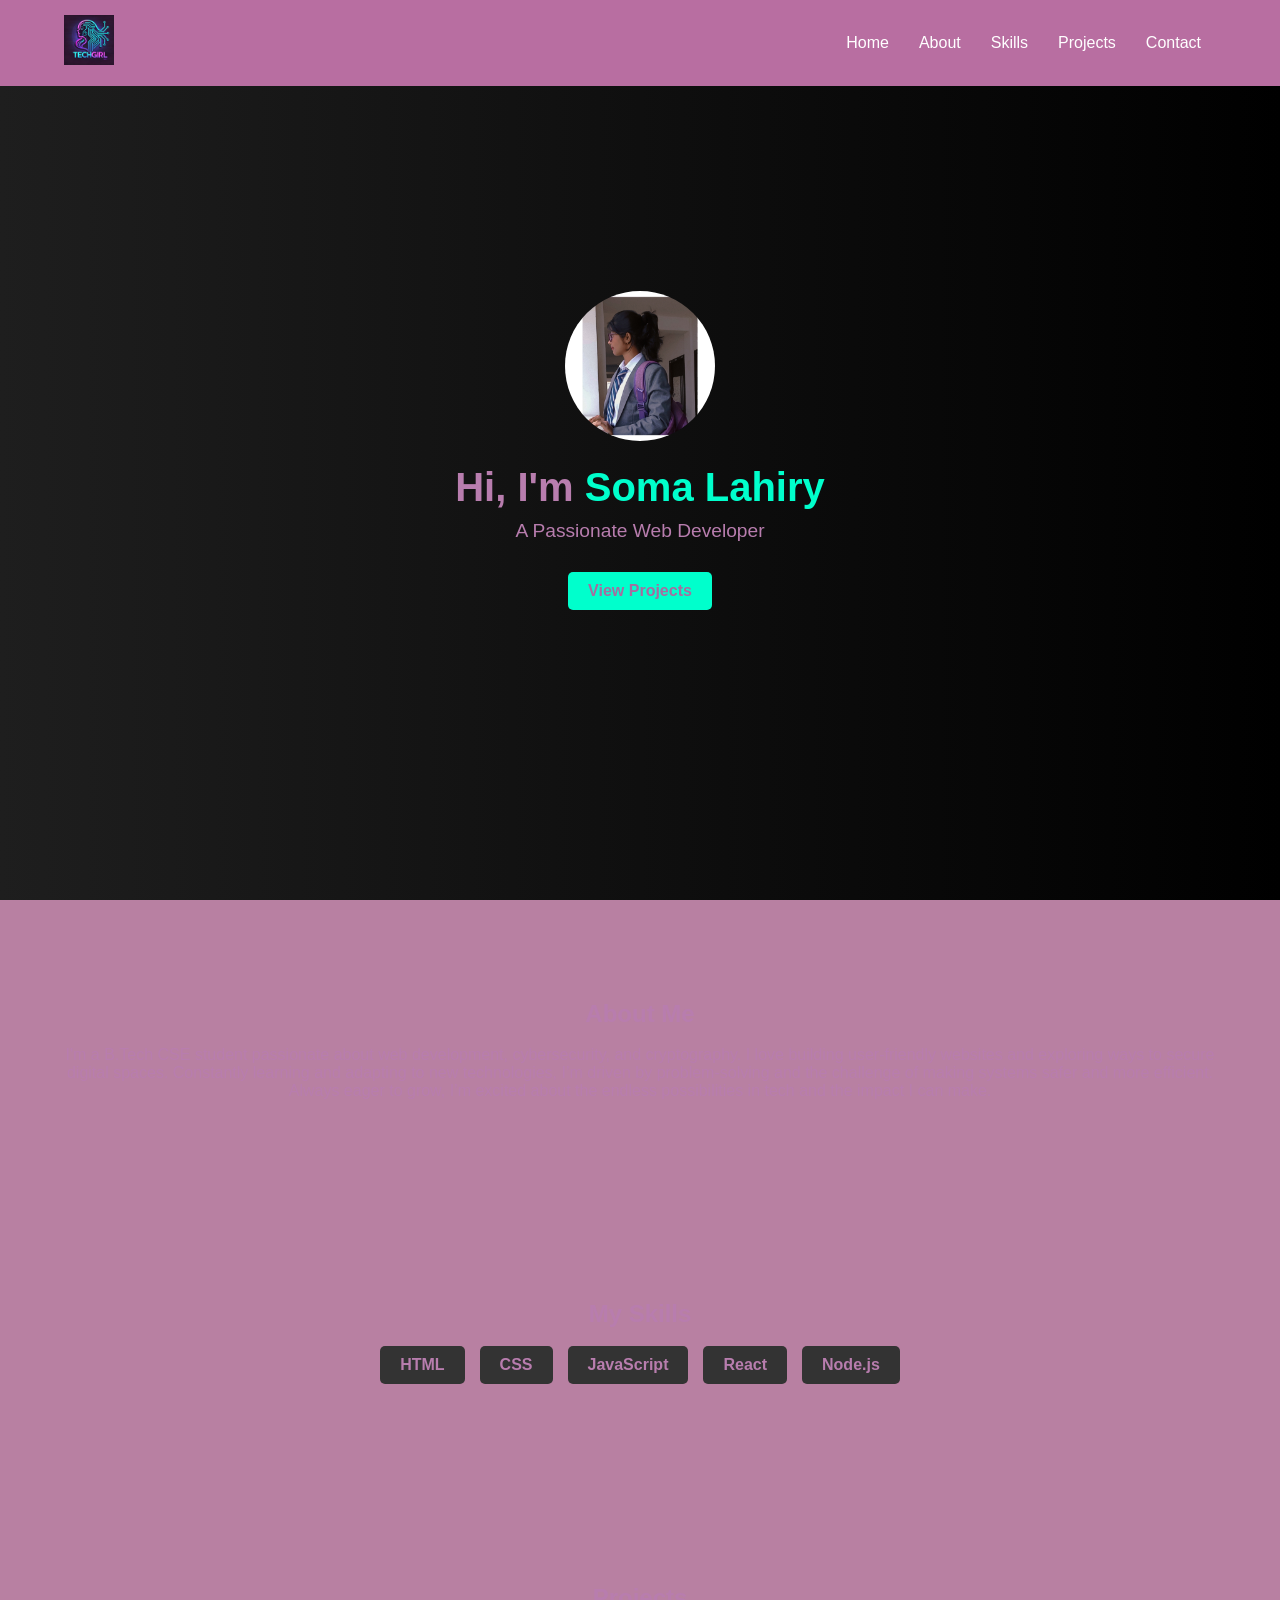
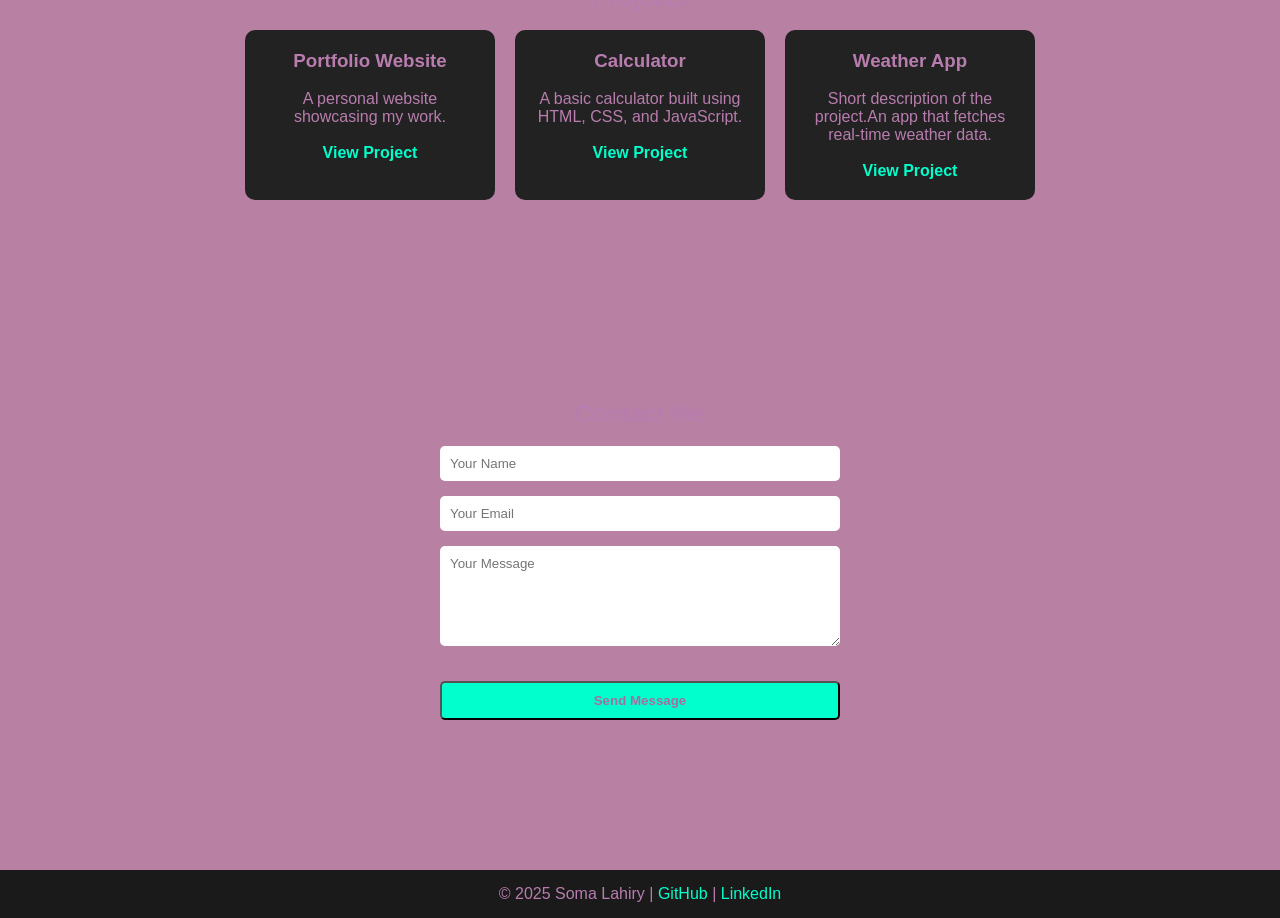
<file: Day3/assignment/index.html>
<!DOCTYPE html>
<html lang="en">
<head>
    <meta charset="UTF-8">
    <meta name="viewport" content="width=device-width, initial-scale=1.0">
    <title>Your Name - Portfolio</title>
    <link rel="stylesheet" href="style.css">
</head>
<body>

    <!-- Header -->
    <header>
        <div class="logo">
            <img src="logo.webp" alt="Logo" width="50" >
        </div>
        <nav>
            <ul>
                <li><a href="#home">Home</a></li>
                <li><a href="#about">About</a></li>
                <li><a href="#skills">Skills</a></li>
                <li><a href="#projects">Projects</a></li>
                <li><a href="#contact">Contact</a></li>
            </ul>
        </nav>
    </header>

    <!-- Hero Section -->
    <section id="home" class="hero">
        <div class="hero-content">
            <img src="profile.jpeg" alt="Your Profile">
            <h1>Hi, I'm <span>Soma Lahiry</span></h1>
            <p>A Passionate Web Developer</p>
            <a href="#projects" class="btn">View Projects</a>
        </div>
    </section>

    <!-- About Section -->
    <section id="about" class="section">
        <h2>About Me</h2><BR>
        <p>I'm a B.Tech CSE student passionate about web development, cybersecurity, and cryptography. I love building user-friendly websites and exploring ways to secure digital spaces. Constantly learning and adapting to new technologies, I’m driven by problem-solving and the challenge of making systems safer and more efficient. Always eager to grow, I’m excited about the endless possibilities in tech and the impact I can make.</p>
    </section>

    <!-- Skills Section -->
    <section id="skills" class="section">
        <h2>My Skills</h2><BR>
        <div class="skills-container">
            <div class="skill">HTML</div>
            <div class="skill">CSS</div>
            <div class="skill">JavaScript</div>
            <div class="skill">React</div>
            <div class="skill">Node.js</div>
        </div>
    </section>

    <!-- Projects Section -->
    <section id="projects" class="section">
        <h2>Projects</h2> <BR>
        <div class="projects-grid">
            <div class="project">
                <h3>Portfolio Website</h3><br>
                <p>A personal website showcasing my work.</p><br>
                <a href="#">View Project</a>
            </div>
            <div class="project">
                <h3>Calculator</h3><br>
                <p>A basic calculator built using HTML, CSS, and JavaScript.</p><br>
                <a href="#">View Project</a>
            </div>
            <div class="project">
                <h3>Weather App</h3><br>
                <p>Short description of the project.An app that fetches real-time weather data.</p><br>
                <a href="#">View Project</a>
            </div>
        </div>
    </section>

    <!-- Contact Section -->
    <section id="contact" class="section">
        <h2>Contact Me</h2><BR>
        <form>
            <input type="text" placeholder="Your Name" required>
            <input type="email" placeholder="Your Email" required>
            <textarea placeholder="Your Message" required></textarea>
            <button type="submit" class="btn">Send Message</button>
        </form>
    </section>

    <!-- Footer -->
    <footer>
        <p>© 2025 Soma Lahiry | <a href="#">GitHub</a> | <a href="#">LinkedIn</a></p>
    </footer>

</body>
</html>
</file>
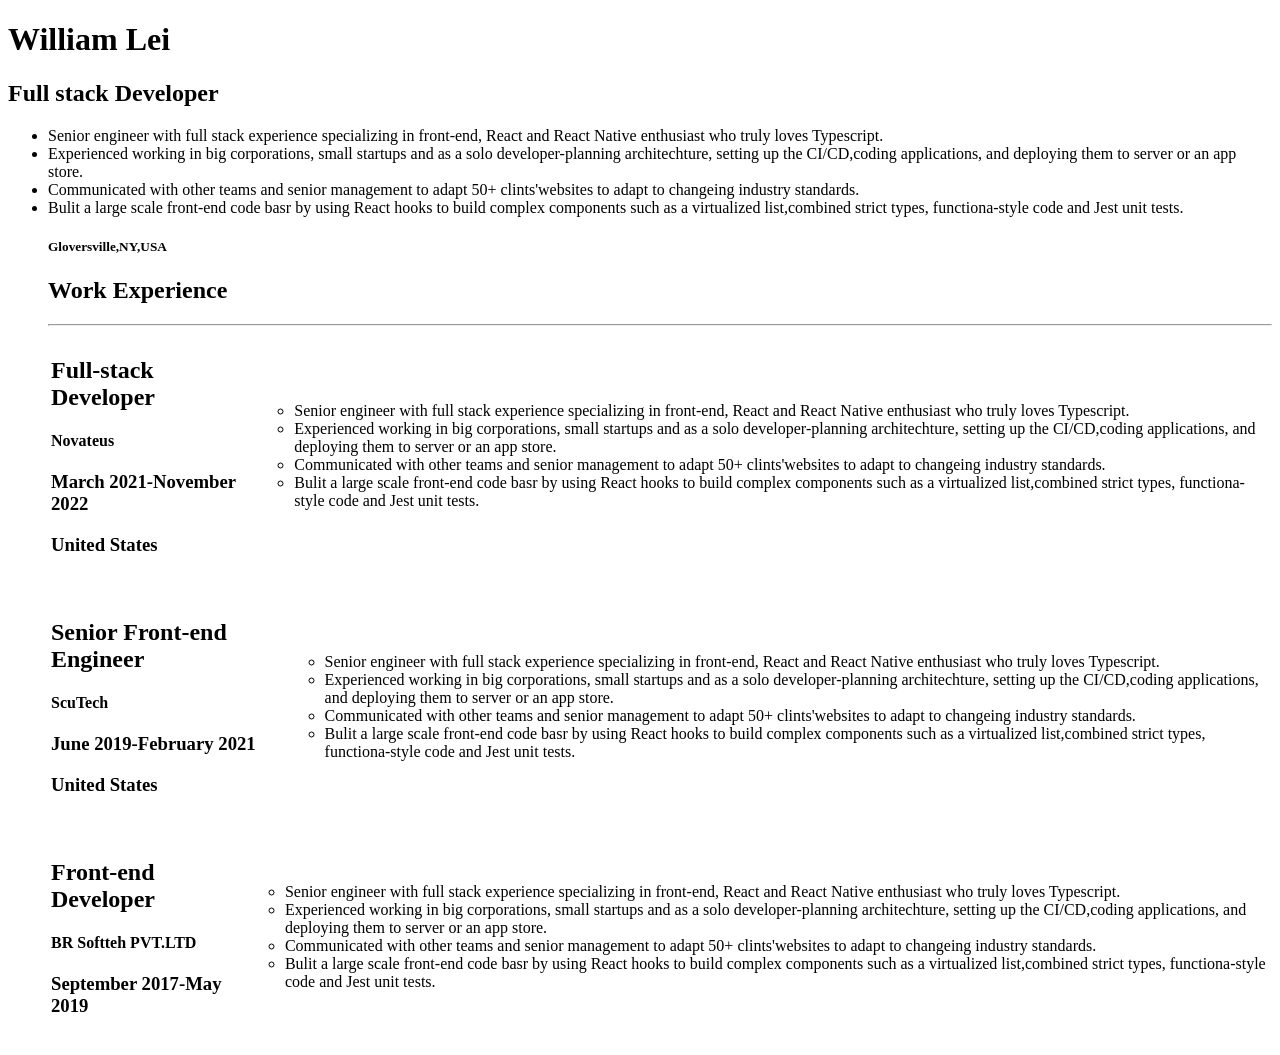
<file: 1assignment.html>
<!DOCTYPE html>
<html lang="en">
<head>
    <meta charset="UTF-8">
    <meta name="viewport" content="width=device-width, initial-scale=1.0">
    <title>Document</title>
</head>
<body>
    <h1>William Lei</h1>
    <h2>Full stack Developer</h2>
    <ul type="disk">
        <li>Senior engineer with full stack experience specializing in front-end, React and React Native enthusiast who truly loves Typescript.</li>
        <li>Experienced working in big corporations, small startups and as a solo developer-planning architechture, setting up the CI/CD,coding applications, and deploying them to server or an app store.</li>
        <li>Communicated with other teams and senior management to adapt 50+ clints'websites to adapt to changeing industry standards.</li>
        <li>Bulit a large scale front-end code basr by using React hooks to build complex components such as a virtualized list,combined strict types, functiona-style code and Jest unit tests. </li>
    <h5>Gloversville,NY,USA</h5>
    <h2>Work Experience</h2>
    <hr>

    <table>
        <tr>
            <td>
                <h2>Full-stack Developer</h2>
                <h4>Novateus</h4>
                <h3>March 2021-November 2022</h3>
                <h3>United States</h3>
            
            </td>
                
            <td>
                <ul type="disk">
                    <li>Senior engineer with full stack experience specializing in front-end, React and React Native enthusiast who truly loves Typescript.</li>
                    <li>Experienced working in big corporations, small startups and as a solo developer-planning architechture, setting up the CI/CD,coding applications, and deploying them to server or an app store.</li>
                    <li>Communicated with other teams and senior management to adapt 50+ clints'websites to adapt to changeing industry standards.</li>
                    <li>Bulit a large scale front-end code basr by using React hooks to build complex components such as a virtualized list,combined strict types, functiona-style code and Jest unit tests. </li>
            </td>
        </tr>
        
    </table>
    <br>
    <table>
        <tr>
            <td>
                <h2>Senior Front-end Engineer</h2>
                <h4>ScuTech</h4>
                <h3>June 2019-February 2021</h3>
                <h3>United States</h3>

            </td>
            <td>
                <ul type="disk">
                    <li>Senior engineer with full stack experience specializing in front-end, React and React Native enthusiast who truly loves Typescript.</li>
                    <li>Experienced working in big corporations, small startups and as a solo developer-planning architechture, setting up the CI/CD,coding applications, and deploying them to server or an app store.</li>
                    <li>Communicated with other teams and senior management to adapt 50+ clints'websites to adapt to changeing industry standards.</li>
                    <li>Bulit a large scale front-end code basr by using React hooks to build complex components such as a virtualized list,combined strict types, functiona-style code and Jest unit tests. </li>
                </ul>

            </td>
        </tr>
    </table>
    <br>

    <table>
        <tr>
            <td>
                <h2>Front-end Developer</h2>
                <h4>BR Softteh PVT.LTD</h4>
                <h3>September 2017-May 2019</h3>
            </td>
            <td>
                <ul type="disk">
                    <li>Senior engineer with full stack experience specializing in front-end, React and React Native enthusiast who truly loves Typescript.</li>
                    <li>Experienced working in big corporations, small startups and as a solo developer-planning architechture, setting up the CI/CD,coding applications, and deploying them to server or an app store.</li>
                    <li>Communicated with other teams and senior management to adapt 50+ clints'websites to adapt to changeing industry standards.</li>
                    <li>Bulit a large scale front-end code basr by using React hooks to build complex components such as a virtualized list,combined strict types, functiona-style code and Jest unit tests. </li>

            </td>
        </tr>
    </table>

   

</body>
</html>
</file>
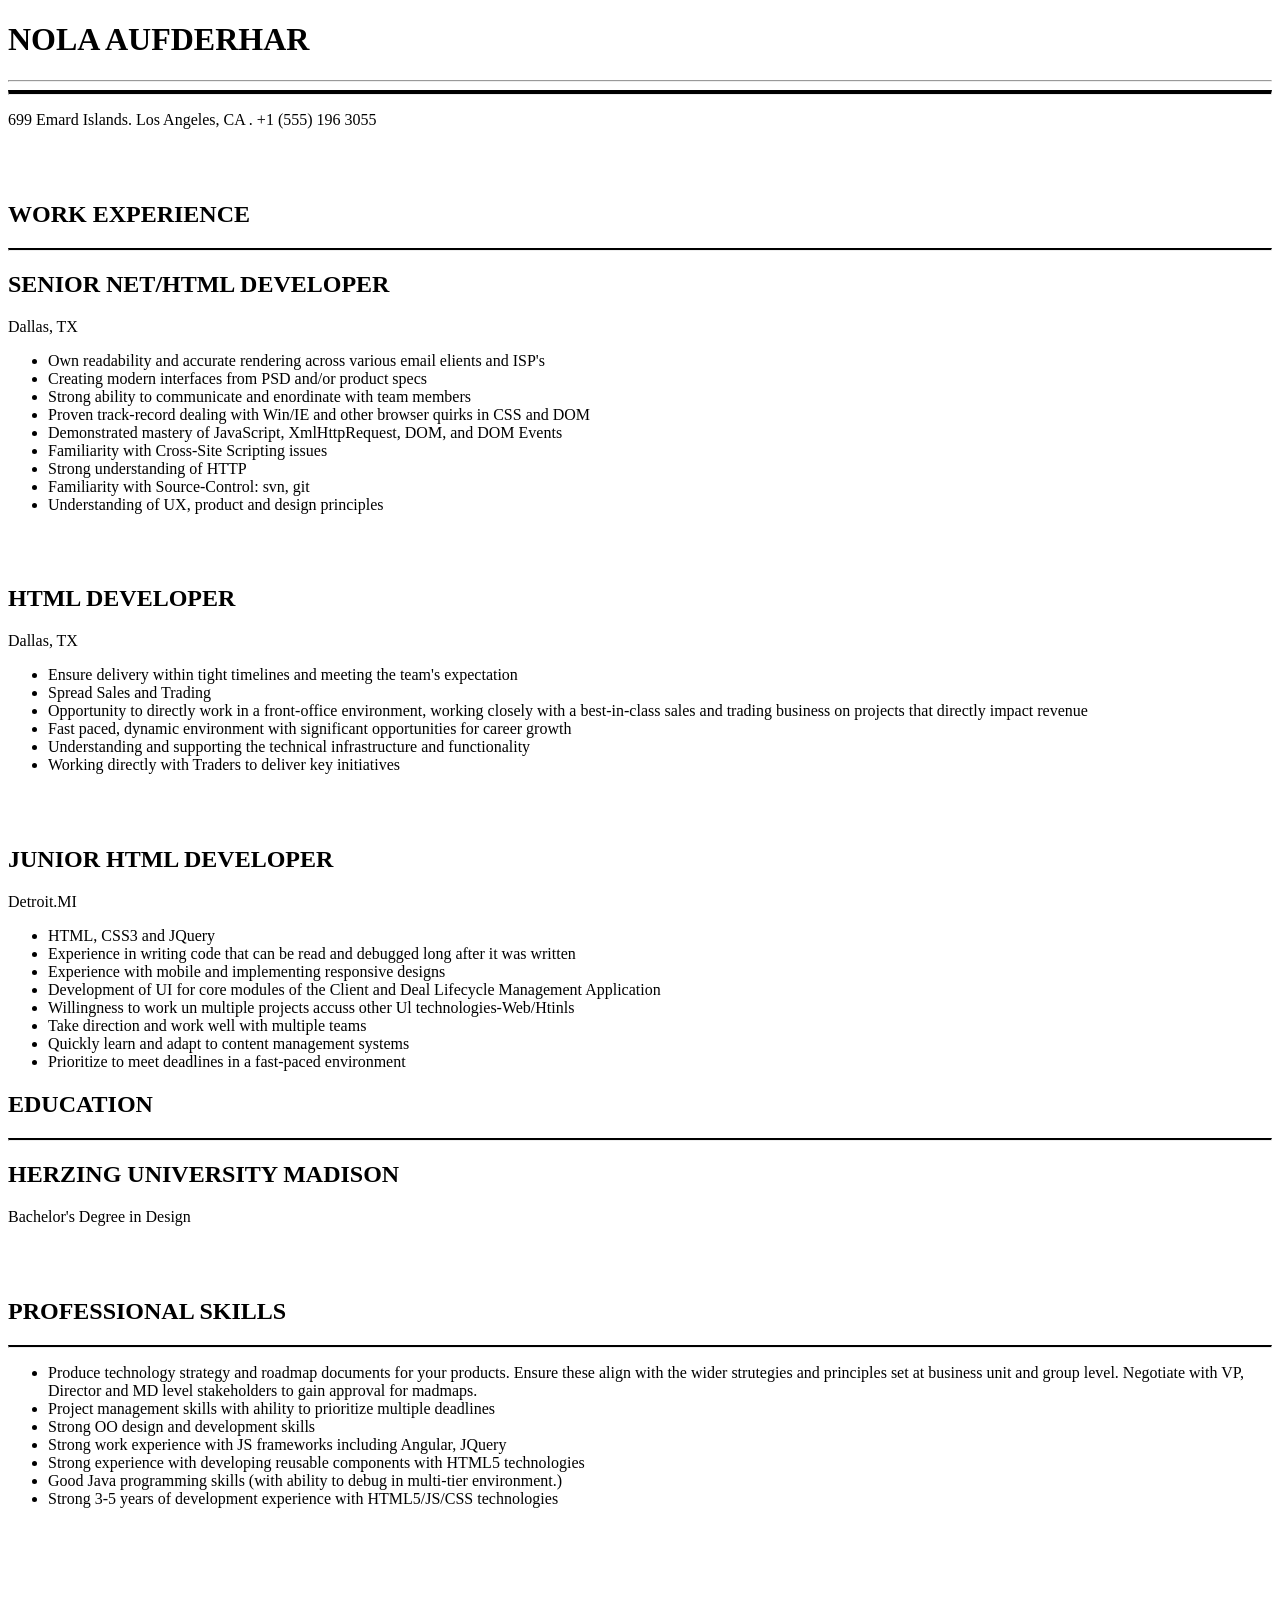
<file: Day1/1.ass.html>
<!DOCTYPE html>
<html lang="en">
<head>
    <meta charset="UTF-8">
    <meta name="viewport" content="width=device-width, initial-scale=1.0">
    <title>Document</title>
</head>
<body>
    <h1>NOLA AUFDERHAR </h1>
    <hr>
    <hr style="border-top: 4px solid black;">
    <p>699 Emard Islands. Los Angeles, CA . +1 (555) 196 3055 </p>
    <br><br>
    <h2>WORK EXPERIENCE</h2>
    <hr style="border-top: 2px solid black;">
    <h2>SENIOR NET/HTML DEVELOPER </h2>
    <P>Dallas, TX</P> 
    <ul type="disc">
        <li> Own readability and accurate rendering across various email elients and ISP's</li>
        <li>Creating modern interfaces from PSD and/or product specs</li> 
        <li>Strong ability to communicate and enordinate with team members</li>
        <li>Proven track-record dealing with Win/IE and other browser quirks in CSS and DOM</li>
        <li>Demonstrated mastery of JavaScript, XmlHttpRequest, DOM, and DOM Events </li>
        <li>Familiarity with Cross-Site Scripting issues</li>
        <li>Strong understanding of HTTP</li>
        <li>Familiarity with Source-Control: svn, git</li>
        <li>Understanding of UX, product and design principles </li>
    </ul>
    <br><br>    
    <h2>HTML DEVELOPER</h2>
    <p>Dallas, TX </p>
    <ul type="disc">
        <li>Ensure delivery within tight timelines and meeting the team's expectation </li>
        <li>Spread Sales and Trading</li>
        <li>Opportunity to directly work in a front-office environment, working closely with a best-in-class sales and trading business on projects that 
            directly impact revenue </li>
        <li>Fast paced, dynamic environment with significant opportunities for career growth </li>
        <li>Understanding and supporting the technical infrastructure and functionality</li>
        <li>Working directly with Traders to deliver key initiatives </li>
    </ul>
    <br><br>
    <h2>JUNIOR HTML DEVELOPER</h2>
    <p>Detroit.MI</p>
    <ul type="disc">
        <li>HTML, CSS3 and JQuery</li>
        <li>Experience in writing code that can be read and debugged long after it was written </li>
        <li>Experience with mobile and implementing responsive designs</li>
        <li>Development of UI for core modules of the Client and Deal Lifecycle Management Application </li>
        <li>Willingness to work un multiple projects accuss other Ul technologies-Web/Htinls </li>
        <li>Take direction and work well with multiple teams</li>
        <li>Quickly learn and adapt to content management systems </li>
        <li>Prioritize to meet deadlines in a fast-paced environment </li>
    </ul>
    <h2>EDUCATION</h2>
    <hr style="border-top: 2px solid black;"></hrstyle>
    <h2>HERZING UNIVERSITY MADISON</h2>
    <p>Bachelor's Degree in Design</p>
    <br><br>
    <h2>PROFESSIONAL SKILLS </h2>
    <hr style="border-top: 2px solid black;"></hrstyle>
    <ul type="disc">
        <li>Produce technology strategy and roadmap documents for your products. Ensure these align with the wider strutegies and principles set 
            at business unit and group level. Negotiate with VP, Director and MD level stakeholders to gain approval for madmaps. </li>
        <li>Project management skills with ahility to prioritize multiple deadlines </li>
        <li>Strong OO design and development skills</li>
        <li>Strong work experience with JS frameworks including Angular, JQuery</li>
        <li>Strong experience with developing reusable components with HTML5 technologies</li>
        <li>Good Java programming skills (with ability to debug in multi-tier environment.)</li>
        <li>Strong 3-5 years of development experience with HTML5/JS/CSS technologies</li>
    </ul>
    <br><br><br><br>




 
</body>
</html>
</file>
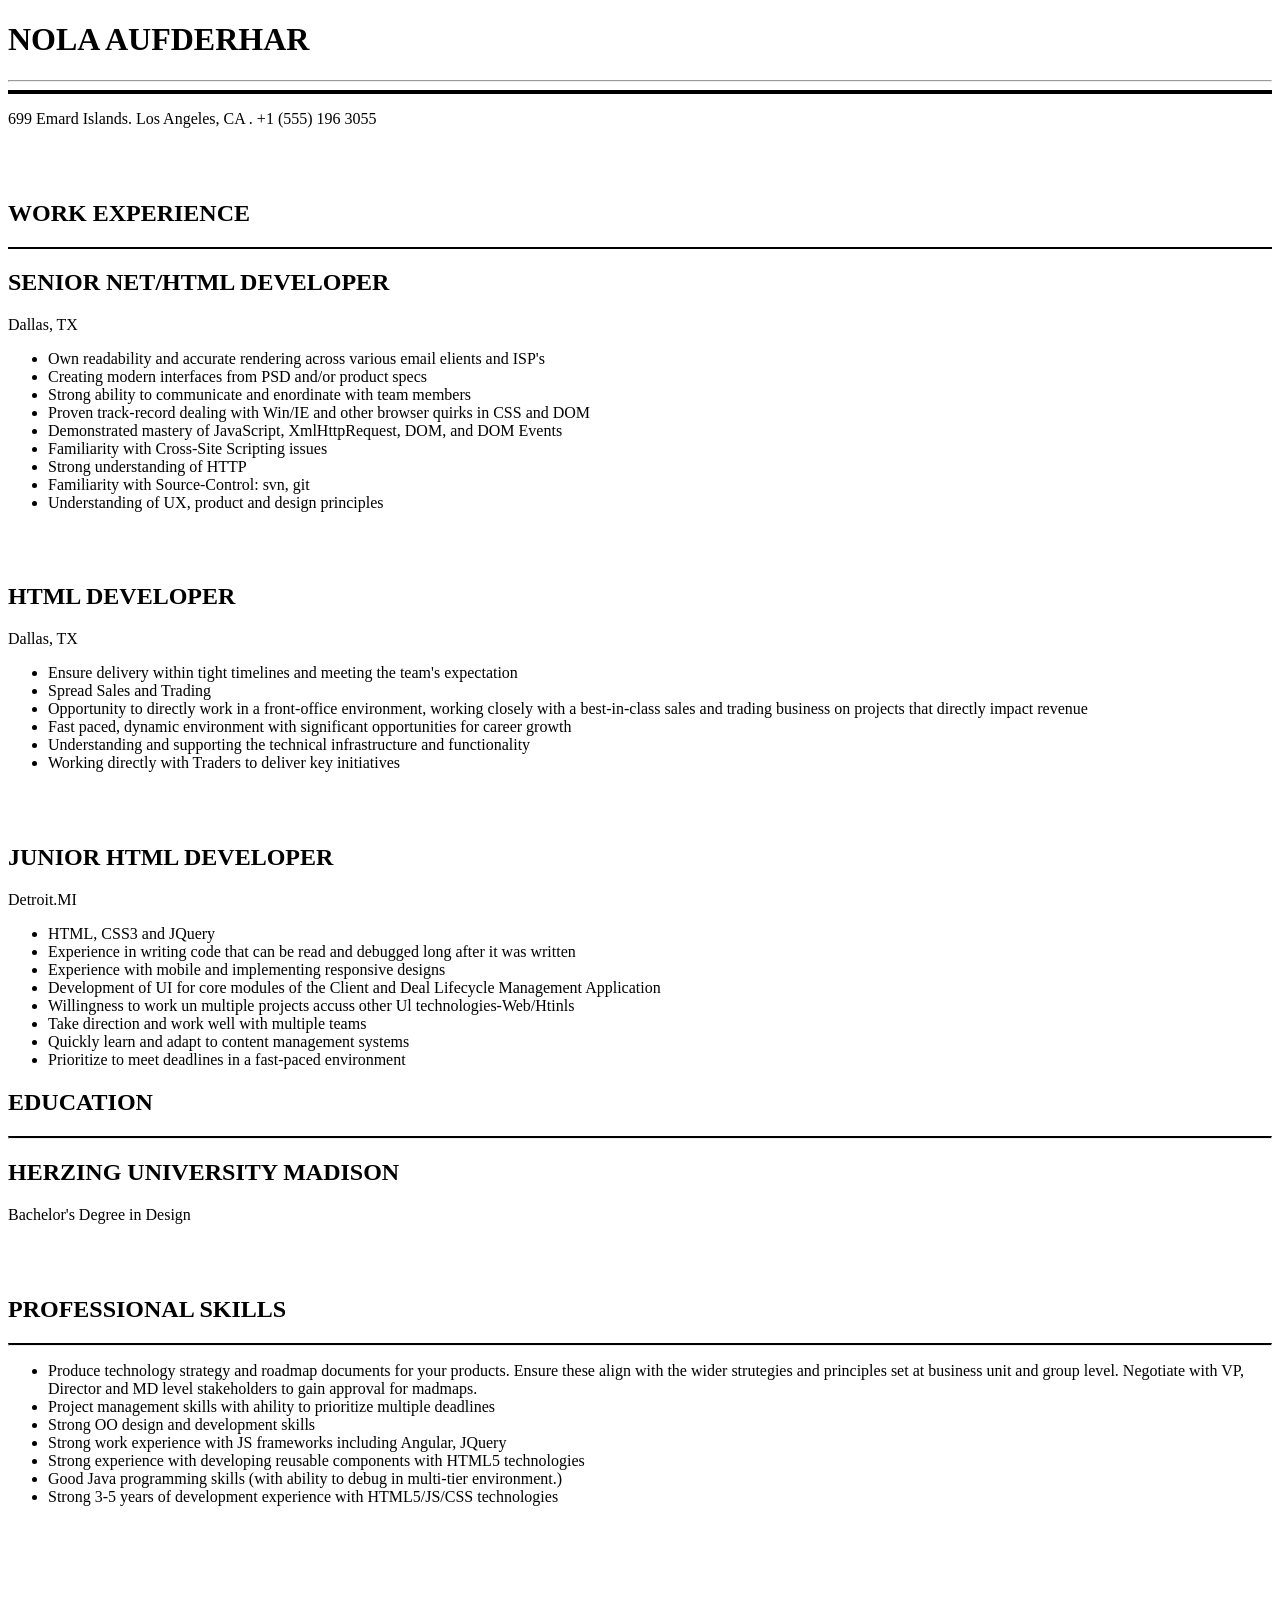
<file: Day1/assignment/1.ass.html>
<!DOCTYPE html>
<html lang="en">
<head>
    <meta charset="UTF-8">
    <meta name="viewport" content="width=device-width, initial-scale=1.0">
    <title>Document</title>
</head>
<body>
    <h1>NOLA AUFDERHAR </h1>
    <hr>
    <hr style="border: 2px solid black;">
    <p>699 Emard Islands. Los Angeles, CA . +1 (555) 196 3055 </p>
    <br><br>
    <h2>WORK EXPERIENCE</h2>
    <hr style="border: 1px solid black;">
    <h2>SENIOR NET/HTML DEVELOPER </h2>
    <P>Dallas, TX</P> 
    <ul type="disc">
        <li> Own readability and accurate rendering across various email elients and ISP's</li>
        <li>Creating modern interfaces from PSD and/or product specs</li> 
        <li>Strong ability to communicate and enordinate with team members</li>
        <li>Proven track-record dealing with Win/IE and other browser quirks in CSS and DOM</li>
        <li>Demonstrated mastery of JavaScript, XmlHttpRequest, DOM, and DOM Events </li>
        <li>Familiarity with Cross-Site Scripting issues</li>
        <li>Strong understanding of HTTP</li>
        <li>Familiarity with Source-Control: svn, git</li>
        <li>Understanding of UX, product and design principles </li>
    </ul>
    <br><br>    
    <h2>HTML DEVELOPER</h2>
    <p>Dallas, TX </p>
    <ul type="disc">
        <li>Ensure delivery within tight timelines and meeting the team's expectation </li>
        <li>Spread Sales and Trading</li>
        <li>Opportunity to directly work in a front-office environment, working closely with a best-in-class sales and trading business on projects that 
            directly impact revenue </li>
        <li>Fast paced, dynamic environment with significant opportunities for career growth </li>
        <li>Understanding and supporting the technical infrastructure and functionality</li>
        <li>Working directly with Traders to deliver key initiatives </li>
    </ul>
    <br><br>
    <h2>JUNIOR HTML DEVELOPER</h2>
    <p>Detroit.MI</p>
    <ul type="disc">
        <li>HTML, CSS3 and JQuery</li>
        <li>Experience in writing code that can be read and debugged long after it was written </li>
        <li>Experience with mobile and implementing responsive designs</li>
        <li>Development of UI for core modules of the Client and Deal Lifecycle Management Application </li>
        <li>Willingness to work un multiple projects accuss other Ul technologies-Web/Htinls </li>
        <li>Take direction and work well with multiple teams</li>
        <li>Quickly learn and adapt to content management systems </li>
        <li>Prioritize to meet deadlines in a fast-paced environment </li>
    </ul>
    <h2>EDUCATION</h2>
    <hr style="border-top: 2px solid black;"></hrstyle>
    <h2>HERZING UNIVERSITY MADISON</h2>
    <p>Bachelor's Degree in Design</p>
    <br><br>
    <h2>PROFESSIONAL SKILLS </h2>
    <hr style="border-top: 2px solid black;"></hrstyle>
    <ul type="disc">
        <li>Produce technology strategy and roadmap documents for your products. Ensure these align with the wider strutegies and principles set 
            at business unit and group level. Negotiate with VP, Director and MD level stakeholders to gain approval for madmaps. </li>
        <li>Project management skills with ahility to prioritize multiple deadlines </li>
        <li>Strong OO design and development skills</li>
        <li>Strong work experience with JS frameworks including Angular, JQuery</li>
        <li>Strong experience with developing reusable components with HTML5 technologies</li>
        <li>Good Java programming skills (with ability to debug in multi-tier environment.)</li>
        <li>Strong 3-5 years of development experience with HTML5/JS/CSS technologies</li>
    </ul>
    <br><br><br><br>




 
</body>
</html>
</file>
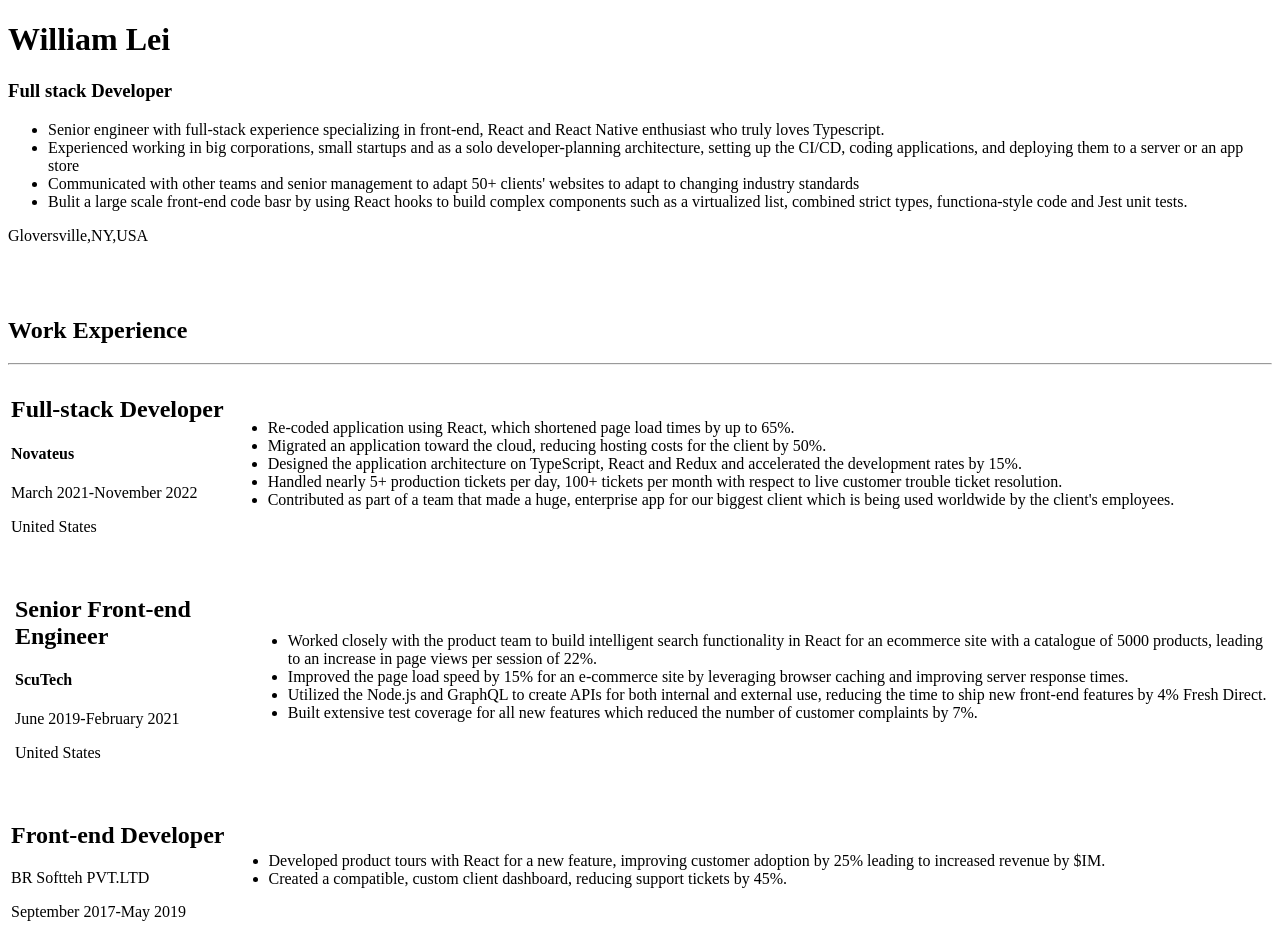
<file: Day2/assignment/2 ass.html>
<!DOCTYPE html>
<html lang="en">
<head>
    <meta charset="UTF-8">
    <meta name="viewport" content="width=device-width, initial-scale=1.0">
    <title>Document</title>
</head>
<body>
    <h1>William Lei</h1>
    <h3>Full stack Developer</h3>
    <ul type="disc">
        <li>Senior engineer with full-stack experience specializing in front-end, React and React Native enthusiast who truly loves Typescript.</li>
        <li>Experienced working in big corporations, small startups and as a solo developer-planning architecture, setting up the CI/CD, coding applications, and deploying them to a server or an app store</li>
        <li>Communicated with other teams and senior management to adapt 50+ clients' websites to adapt to changing industry standards</li>
        <li>Bulit a large scale front-end code basr by using React hooks to build complex components such as a virtualized list,
            combined strict types, functiona-style code and Jest unit tests. </li>
    </ul> 
    <p>Gloversville,NY,USA</p>
    <br><br>
    <h2>Work Experience</h2>
    <hr>

    <table>
        <tr>
            <td>
                <h2>Full-stack Developer</h2>
                <h4>Novateus</h4>
                <p>March 2021-November 2022</p>
                <p>United States</p>
            
            </td>
                
            <td>
                <ul type="disc">
                    <li>Re-coded application using React, which shortened page load times 
                        by up to 65%.</li>
                    <li>Migrated an application toward the cloud, reducing hosting costs for 
                        the client by 50%.</li>
                    <li>Designed the application architecture on TypeScript, React and 
                        Redux and accelerated the development rates by 15%.</li>
                    <li>Handled nearly 5+ production tickets per day, 100+ tickets per month
                        with respect to live customer trouble ticket resolution.</li>
                    <li>Contributed as part of a team that made a huge, enterprise app for our
                        biggest client which is being used worldwide by the client's employees.</li>
                </ul>    
            </td>
        </tr>
        
    </table>
    <br>
    <table>
        <tr>
            <td>

            </td>
            <td>
                <h2>Senior Front-end Engineer</h2>
                <h4>ScuTech</h4>
                <p>June 2019-February 2021</p>
                <p>United States</p>

            </td>
            <td>
                <ul type="disc">
                    <li>Worked closely with the product team to build intelligent search 
                        functionality in React for an ecommerce site with a catalogue of 5000 products, leading to an increase in page views per session of 22%.</li>
                    <li>Improved the page load speed by 15% for an e-commerce site by 
                        leveraging browser caching and improving server response times.</li>
                    <li>Utilized the Node.js and GraphQL to create APIs for both internal and 
                        external use, reducing the time to ship new front-end features by 4% 
                        Fresh Direct.</li>
                    <li>Built extensive test coverage for all new features which reduced the 
                        number of customer complaints by 7%.</li>
                </ul>

            </td>
        </tr>
    </table>
    <br>

    <table>
        <tr>
            <td>
                <h2>Front-end Developer</h2>
                <p>BR Softteh PVT.LTD</p>
                <p>September 2017-May 2019</p>
            </td>
            <td>
                <ul type="disc">
                    <li>Developed product tours with React for a new feature, improving 
                        customer adoption by 25% leading to increased revenue by $IM.</li>
                    <li>Created a compatible, custom client dashboard, reducing support 
                        tickets by 45%.</li>
                </ul>
                
            </td>
        </tr>
    </table>

   

</body>
</html>
</file>
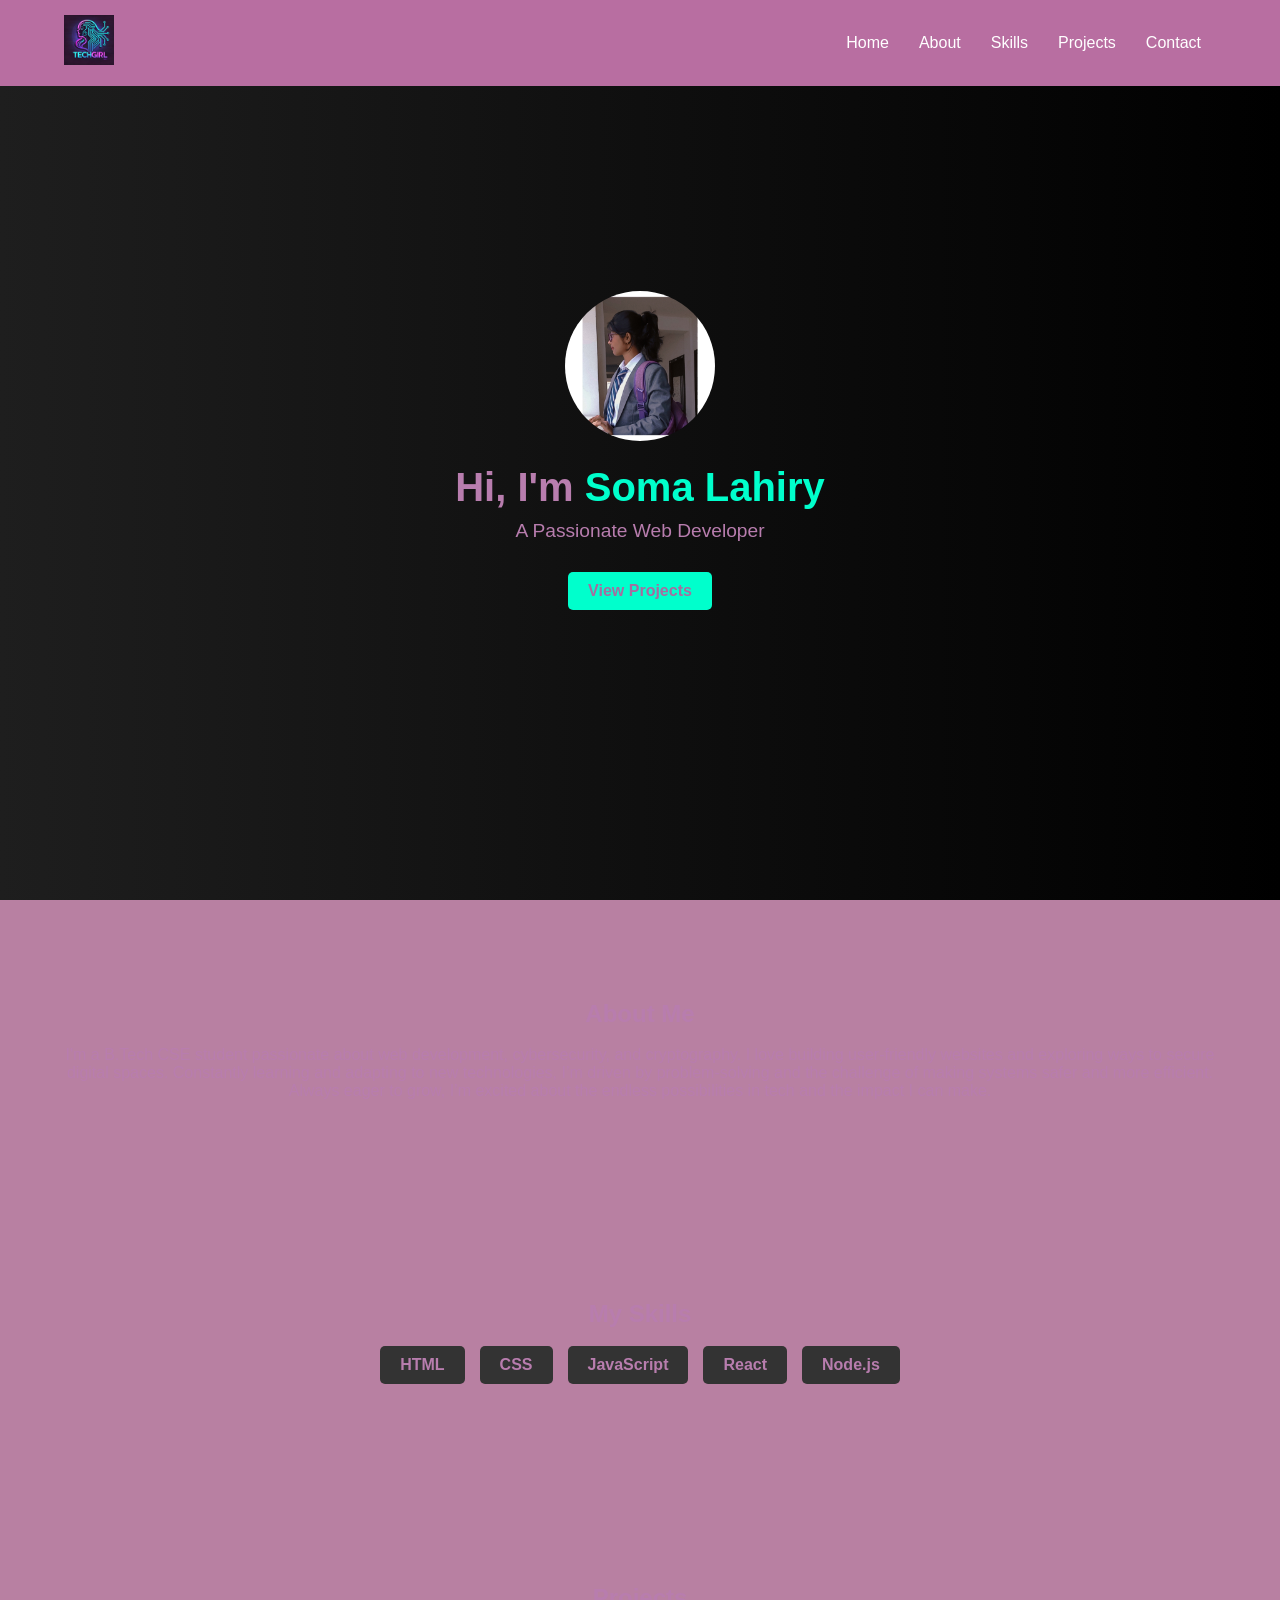
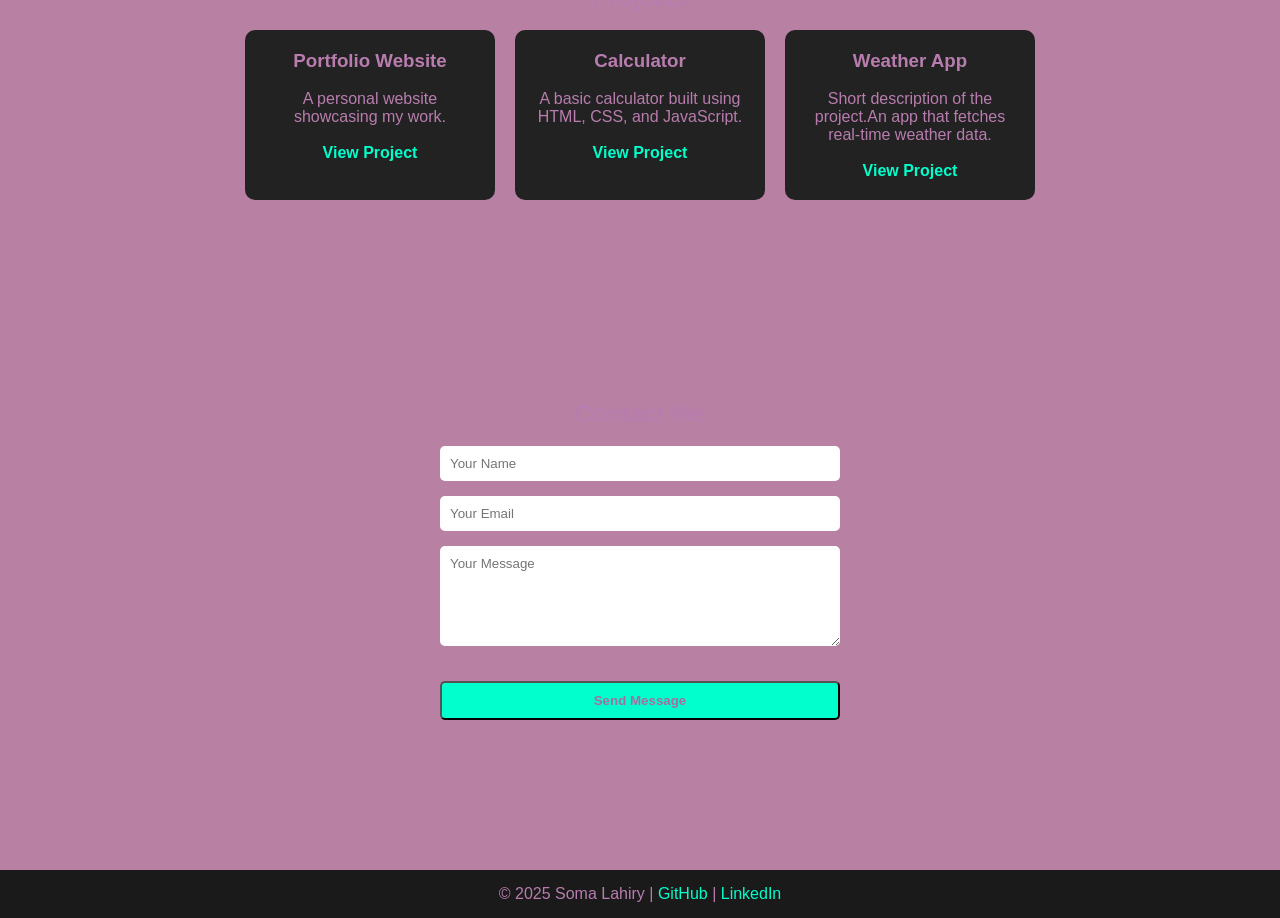
<file: Day3/assignment/3.ass final.html>
<!DOCTYPE html>
<html lang="en">
<head>
    <meta charset="UTF-8">
    <meta name="viewport" content="width=device-width, initial-scale=1.0">
    <title>Your Name - Portfolio</title>
    <link rel="stylesheet" href="style.css">
</head>
<body>

    <!-- Header -->
    <header>
        <div class="logo">
            <img src="logo.webp" alt="Logo" width="50" >
        </div>
        <nav>
            <ul>
                <li><a href="#home">Home</a></li>
                <li><a href="#about">About</a></li>
                <li><a href="#skills">Skills</a></li>
                <li><a href="#projects">Projects</a></li>
                <li><a href="#contact">Contact</a></li>
            </ul>
        </nav>
    </header>

    <!-- Hero Section -->
    <section id="home" class="hero">
        <div class="hero-content">
            <img src="profile.jpeg" alt="Your Profile">
            <h1>Hi, I'm <span>Soma Lahiry</span></h1>
            <p>A Passionate Web Developer</p>
            <a href="#projects" class="btn">View Projects</a>
        </div>
    </section>

    <!-- About Section -->
    <section id="about" class="section">
        <h2>About Me</h2><BR>
        <p>I'm a B.Tech CSE student passionate about web development, cybersecurity, and cryptography. I love building user-friendly websites and exploring ways to secure digital spaces. Constantly learning and adapting to new technologies, I’m driven by problem-solving and the challenge of making systems safer and more efficient. Always eager to grow, I’m excited about the endless possibilities in tech and the impact I can make.</p>
    </section>

    <!-- Skills Section -->
    <section id="skills" class="section">
        <h2>My Skills</h2><BR>
        <div class="skills-container">
            <div class="skill">HTML</div>
            <div class="skill">CSS</div>
            <div class="skill">JavaScript</div>
            <div class="skill">React</div>
            <div class="skill">Node.js</div>
        </div>
    </section>

    <!-- Projects Section -->
    <section id="projects" class="section">
        <h2>Projects</h2> <BR>
        <div class="projects-grid">
            <div class="project">
                <h3>Portfolio Website</h3><br>
                <p>A personal website showcasing my work.</p><br>
                <a href="#">View Project</a>
            </div>
            <div class="project">
                <h3>Calculator</h3><br>
                <p>A basic calculator built using HTML, CSS, and JavaScript.</p><br>
                <a href="#">View Project</a>
            </div>
            <div class="project">
                <h3>Weather App</h3><br>
                <p>Short description of the project.An app that fetches real-time weather data.</p><br>
                <a href="#">View Project</a>
            </div>
        </div>
    </section>

    <!-- Contact Section -->
    <section id="contact" class="section">
        <h2>Contact Me</h2><BR>
        <form>
            <input type="text" placeholder="Your Name" required>
            <input type="email" placeholder="Your Email" required>
            <textarea placeholder="Your Message" required></textarea>
            <button type="submit" class="btn">Send Message</button>
        </form>
    </section>

    <!-- Footer -->
    <footer>
        <p>© 2025 Soma Lahiry | <a href="#">GitHub</a> | <a href="#">LinkedIn</a></p>
    </footer>

</body>
</html>
</file>
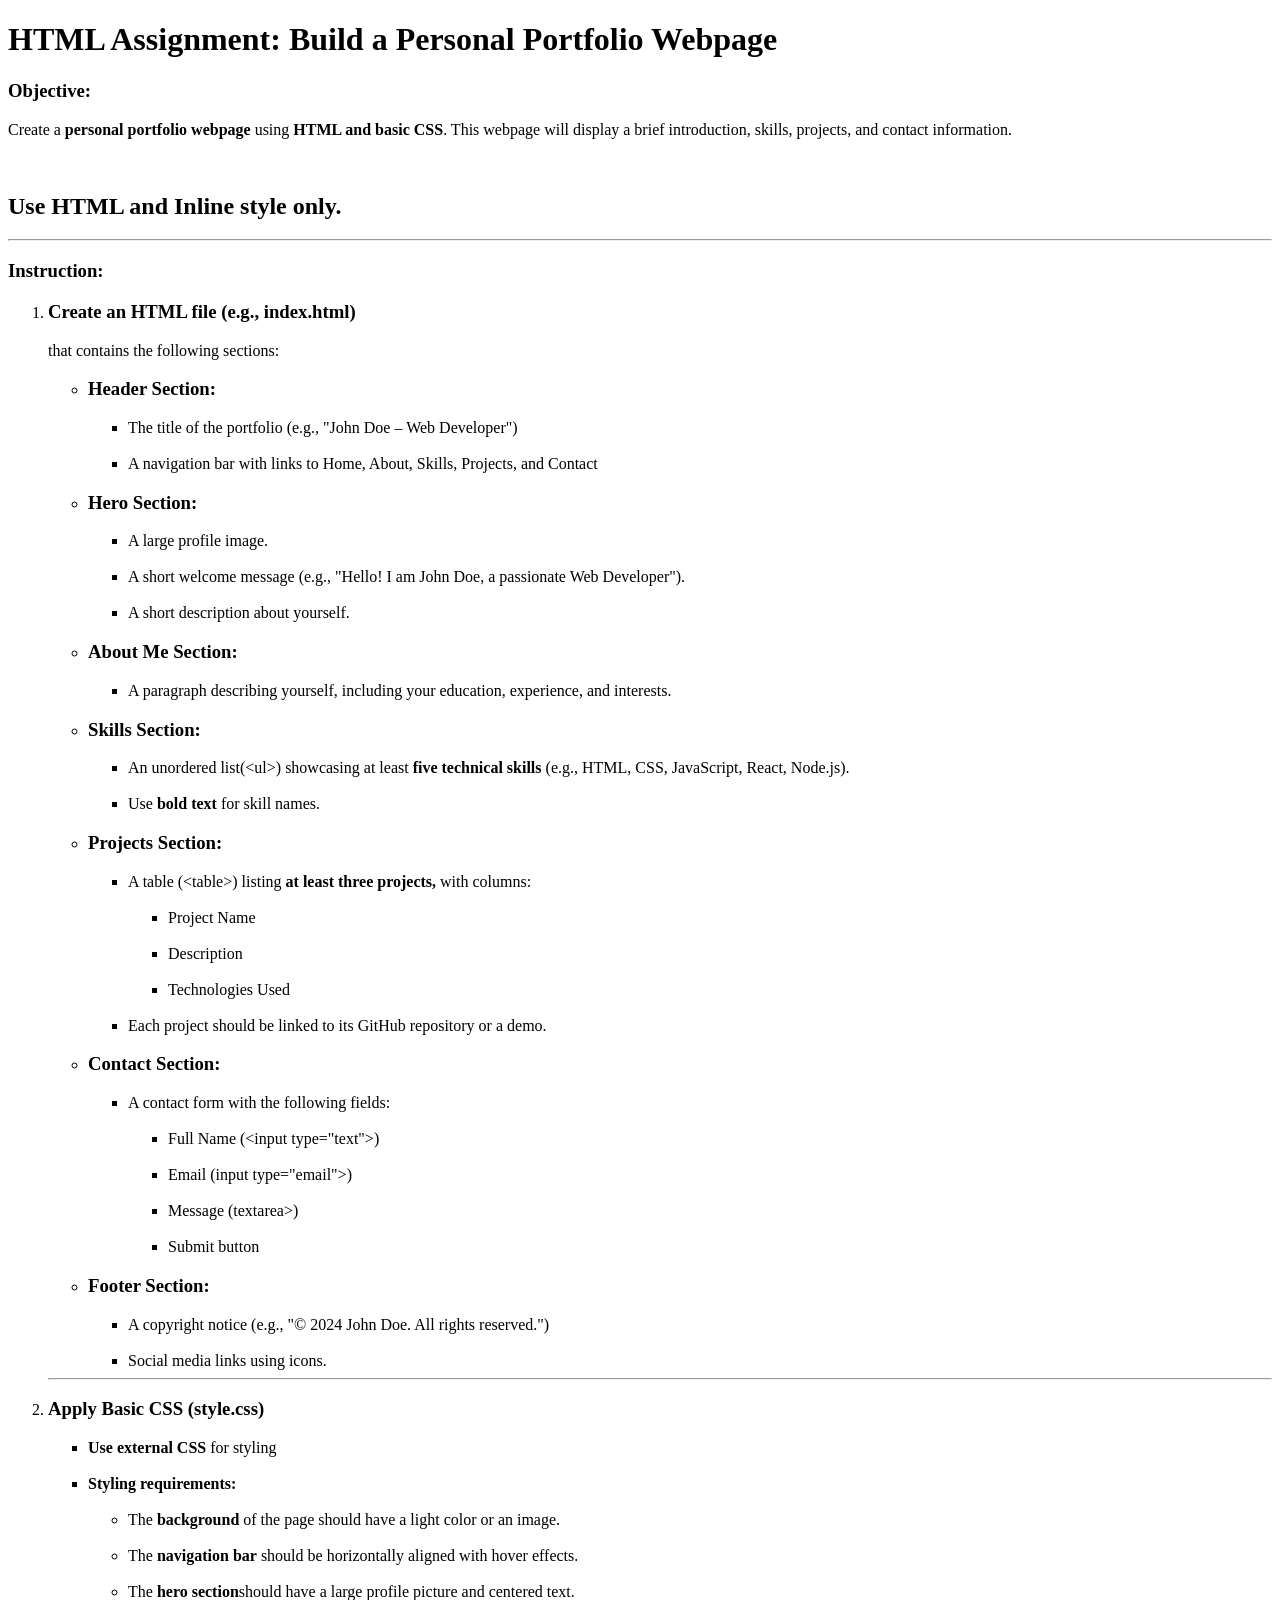
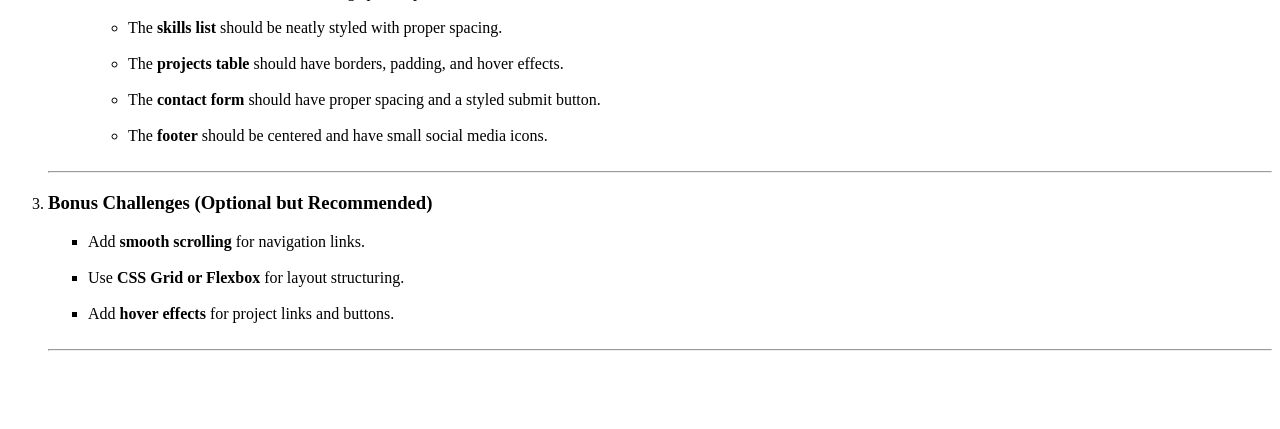
<file: Day3/practice/Prac1.html>
<!DOCTYPE html>
<html lang="en">
<head>
    <meta charset="UTF-8">
    <meta name="viewport" content="width=device-width, initial-scale=1.0">
    <title>Document</title>
</head>
<body>
    <h1>HTML Assignment: Build a Personal Portfolio Webpage</h1>
    <h3>Objective:</h3>
    <p>Create a <b>personal portfolio webpage</b> using <b>HTML and basic CSS</b>. This webpage will display a brief
        introduction, skills, projects, and contact information.</p>
    <br>
    <h2>Use HTML and Inline style only.</h2>
    <hr>
    <h3>Instruction:</h3>
    <ol type="1">
    
    <li><h3>Create an HTML file (e.g., index.html)</h3>that contains the following sections:
    <ul type="circle">
        <li>  <h3>Header Section:</h3></li>
        <ul type="square">
            <li>  The title of the portfolio (e.g., "John Doe – Web Developer")</li>
            <br>
            <li>  A navigation bar with links to Home, About, Skills, Projects, and Contact</li>

        </ul>
    </ul>    
    <ul type="circle">
        <li>  <h3>Hero Section:</h3></li>
        <ul type="square">
            <li>  A large profile image.</li>
            <br>
            <li>  A short welcome message (e.g., "Hello! I am John Doe, a passionate Web
                Developer").</li>
            <br>    
            <li>  A short description about yourself.</li>    

        </ul>
    </ul>

    <ul type="circle">
        <li>  <h3>About Me Section:</h3></li>
        <ul type="square">
            <li>A paragraph describing yourself, including your education, experience, and
                interests.</li>

        </ul>
    </ul>    
    <ul type="circle">
        <li>  <h3>Skills Section:</h3></li>
        <ul type="square">
            <li>  An unordered list(&lt;ul&gt;) showcasing at least <b>five technical skills</b> (e.g., HTML,
                CSS, JavaScript, React, Node.js).</li>
            <br>    
            <li>  Use <b>bold text</b> for skill names.</li>    

        </ul>

    </ul>
    <ul type="circle">
        <li>  <h3>Projects Section:</h3></li>
        <ul type="square">
            <li>  A table (&lt;table&gt;) listing <b>at least three projects,</b> with columns:</li>
            <br>
                <ul type="square">
                    <li>  Project Name</li>
                    <br>
                    <li>  Description</li>
                    <br>
                    <li>  Technologies Used</li>

                </ul>
                <br>
            <li>  Each project should be linked to its GitHub repository or a demo.</li>
        </ul>

    </ul>
    <ul type="circle">
        <li>  <h3>Contact Section:</h3></li>
        <ul type="square">
            <li>  A contact form with the following fields: </li>
            <br>
            <ul type="square">
                <li>  Full Name (&lt;input type="text"&gt;)</li>
                <br>
                <li>  Email (&it;input type="email"&gt;)</li>
                <br>
                <li>  Message (&it;textarea&gt;) </li>
                <br>
                <li>  Submit button</li>


            </ul>

        </ul>

    </ul>
    <ul type="circle">
        <li> <h3> Footer Section:</h3></li>
        <ul type="square">
            <li>  A copyright notice (e.g., "© 2024 John Doe. All rights reserved.")</li>
            <br>
            <li>  Social media links using icons.</li>

        </ul>

    </ul>
    </li>
    <hr>
    <li><h3> Apply Basic CSS (style.css)</h3>
        <ul type="square">
            <li>  <b>Use external CSS</b> for styling</li>
            <br>
            <li>  <b>Styling requirements:</b></li>
            <br>
            <ul type="circle">
                <li>  The <b>background</b> of the page should have a light color or an image.</li>
                <br> 
                <li>  The <b>navigation bar</b> should be horizontally aligned with hover effects.</li>
                <br>
                <li>  The <b>hero section</b>should have a large profile picture and centered text.</li>
                <br>
                <li>  The <b>skills list</b> should be neatly styled with proper spacing.</li>
                <br>
                <li>  The <b>projects table</b> should have borders, padding, and hover effects.</li>
                <br>
                <li>  The <b>contact form</b> should have proper spacing and a styled submit button.</li>
                <br>
                <li> The <b>footer</b> should be centered and have small social media icons.</li>
                <br>
                
                

            </ul>

        </ul>

    </li> 
    <hr> 
    <li><h3> Bonus Challenges (Optional but Recommended)</h3>
        <ul type="square">
            <li>  Add <b>smooth scrolling</b> for navigation links.</li>
            <br> 
            <li>  Use <b>CSS Grid or Flexbox</b> for layout structuring.</li>
            <br>
            <li>  Add <b>hover effects</b> for project links and buttons.</li>
            <br>

        </ul>
    <hr>    

    </li>
    <br><br><br>
    



        


    



     

</body>
</html>
</file>
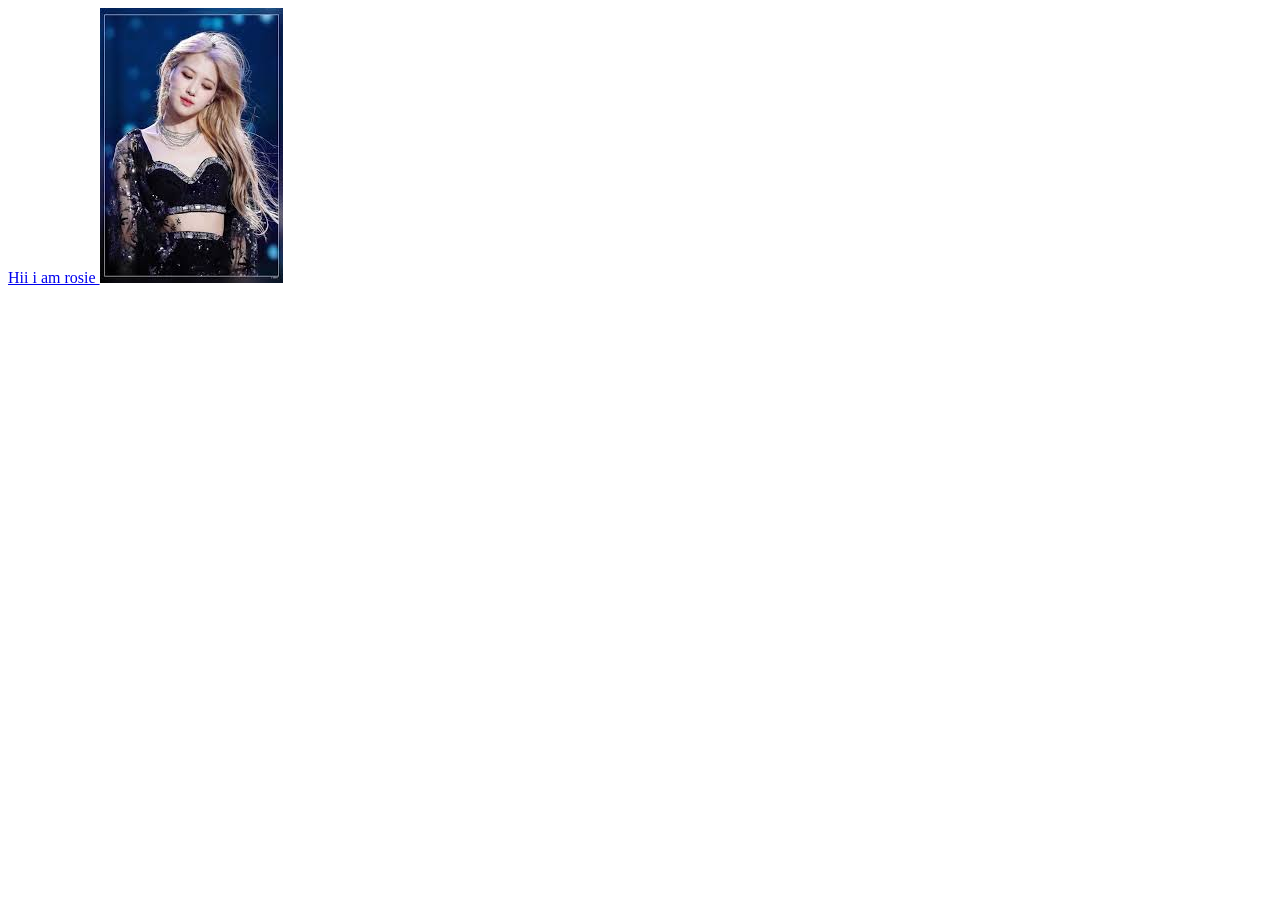
<file: Day4/practice/link.html>
<!DOCTYPE html>
<html lang="en">
<head>
    <meta charset="UTF-8">
    <meta name="viewport" content="width=device-width, initial-scale=1.0">
    <title>Document</title>
</head>
<body>
    <a href="https://th.bing.com/th/id/OIP.RgXovpYSCD1j6GX2mguDYgHaNL?w=186&h=331&c=7&r=0&o=5&pid=1.7">Hii i am rosie </a>
    <img src="[data-uri]" alt="roseie">
</body>
</html>
</file>
<file: Day3/assignment/style.css>
/* General Reset */
* {
    margin: 0;
    padding: 0;
    box-sizing: border-box;
    font-family: 'Poppins', sans-serif;
}

body {
    background-color: #b880a2;
    color: #b87dae;
    scroll-behavior: smooth;
}

/* Header */
header {
    display: flex;
    justify-content: space-between;
    align-items: center;
    padding: 15px 5%;
    background: #b86ea1;
    position: fixed;
    width: 100%;
    top: 0;
    z-index: 1000;
}

.logo {
    font-size: 1.5rem;
    font-weight: bold;
}

nav ul {
    list-style: none;
    display: flex;
}

nav ul li {
    margin: 0 15px;
}

nav ul li a {
    text-decoration: none;
    color: white;
    transition: 0.3s;
}

nav ul li a:hover {
    color: #00ffcc;
}

/* Hero Section */
.hero {
    height: 100vh;
    display: flex;
    justify-content: center;
    align-items: center;
    text-align: center;
    background: linear-gradient(to right, #1e1e1e, #000);
}

.hero img {
    width: 150px;
    border-radius: 50%;
    margin-bottom: 20px;
}

.hero h1 {
    font-size: 2.5rem;
}

.hero span {
    color: #00ffcc;
}

.hero p {
    font-size: 1.2rem;
    margin: 10px 0;
}

.btn {
    display: inline-block;
    margin-top: 20px;
    padding: 10px 20px;
    background: #00ffcc;
    color: rgb(165, 109, 160);
    text-decoration: none;
    font-weight: bold;
    border-radius: 5px;
    transition: 0.3s;
}

.btn:hover {
    background: #008080;
}

/* Sections */
.section {
    padding: 100px 5%;
    text-align: center;
}

.skills-container {
    display: flex;
    justify-content: center;
    gap: 15px;
}

.skill {
    background: #333;
    padding: 10px 20px;
    border-radius: 5px;
    font-weight: bold;
}

/* Projects */
.projects-grid {
    display: flex;
    justify-content: center;
    gap: 20px;
    flex-wrap: wrap;
}

.project {
    background: #222;
    padding: 20px;
    border-radius: 10px;
    width: 250px;
    transition: 0.3s;
}

.project:hover {
    transform: scale(1.05);
}

.project a {
    color: #00ffcc;
    text-decoration: none;
    font-weight: bold;
}

/* Contact Form */
form {
    display: flex;
    flex-direction: column;
    align-items: center;
    gap: 15px;
    max-width: 400px;
    margin: auto;
}

input, textarea {
    width: 100%;
    padding: 10px;
    border: none;
    border-radius: 5px;
    outline: none;
}

textarea {
    height: 100px;
}

button {
    width: 100%;
}

/* Footer */
footer {
    text-align: center;
    padding: 15px 0;
    background: #1a1a1a;
    margin-top: 50px;
}

footer a {
    color: #00ffcc;
    text-decoration: none;
}

footer a:hover {
    text-decoration: underline;
}
</file>
